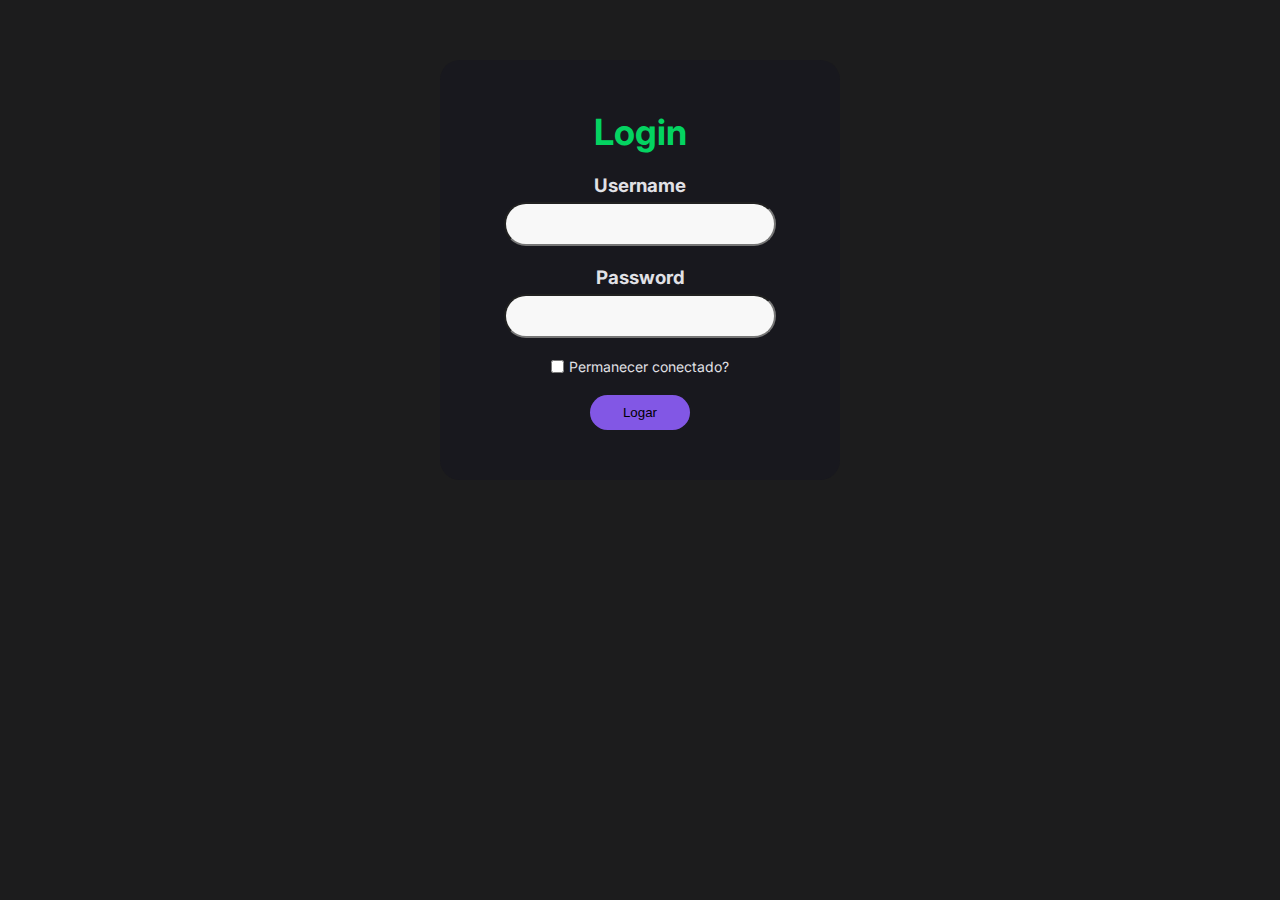
<file: Formulario de Login/index.html>
<html lang="pt-br">
  <head>
    <meta charset="UTF-8" />
    <meta http-equiv="X-UA-Compatible" content="IE=edge" />
    <meta name="viewport" content="width=device-width, initial-scale=1.0" />
    <title>Formulario de Login</title>

    <!-- Fonts -->
    <link rel="preconnect" href="https://fonts.googleapis.com" />
    <link rel="preconnect" href="https://fonts.gstatic.com" crossorigin />
    <link
      href="https://fonts.googleapis.com/css2?family=Inter:wght@400;700;900&display=swap"
      rel="stylesheet"
    />

    <!-- Styles CSS -->
    <link rel="stylesheet" href="./assets/css/styles.css" />
  </head>
  <body>
    <div class="container">
      <h1>Login</h1>
      <div>
        <h3>Username</h3>
        <input type="text" id="name" class="input" required />
      </div>

      <div>
        <h3>Password</h3>
        <input type="password" id="password" class="input" required />
      </div>

      <div class="checkbox-container">
        <input type="checkbox" id="checkbox" class="checkbox" />
        <p>Permanecer conectado?</p>
      </div>

      <div>
        <button>Logar</button>
      </div>
    </div>
  </body>
</html>
</file>
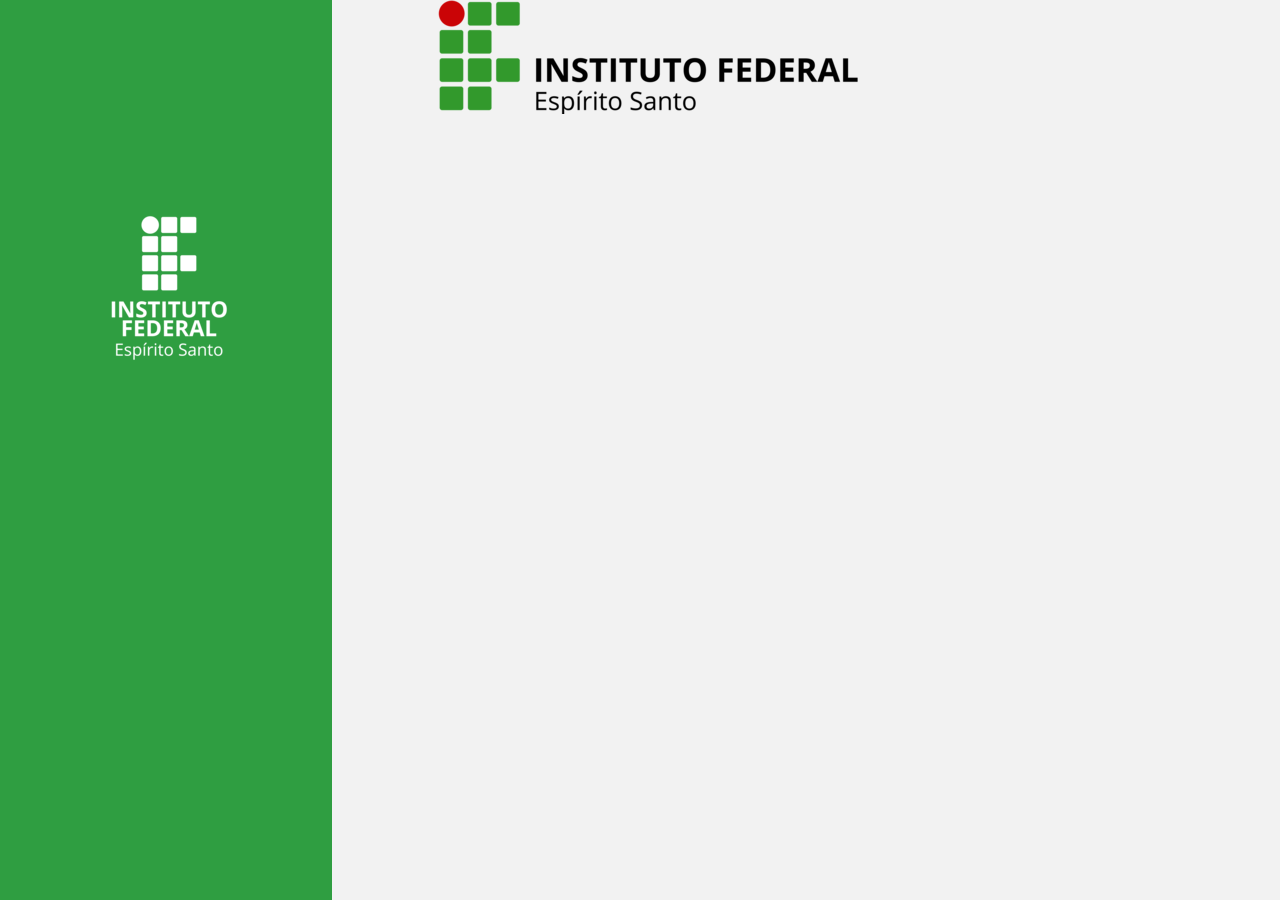
<file: Prova Front-end 2/index.html>
<!DOCTYPE html>
<html lang="en">
  <head>
    <meta charset="UTF-8" />
    <meta http-equiv="X-UA-Compatible" content="IE=edge" />
    <meta name="viewport" content="width=device-width, initial-scale=1.0" />
    <title>Document</title>
    <link
      rel="stylesheet"
      href="./assets/css/styles.css"
      type="text/css"
      media="screen"
    />
  </head>
  <body>
    <aside class="o-aside sidebar">
      <div>
      <img class="logo-white" src="./assets/image/logo-ifes-white.png" alt="">
      </div>
    </aside>

    <main class="o-main main">
      <img src="./assets/image/logo-ifes.png" alt="">
    </main>

  </body>
</html>
</file>
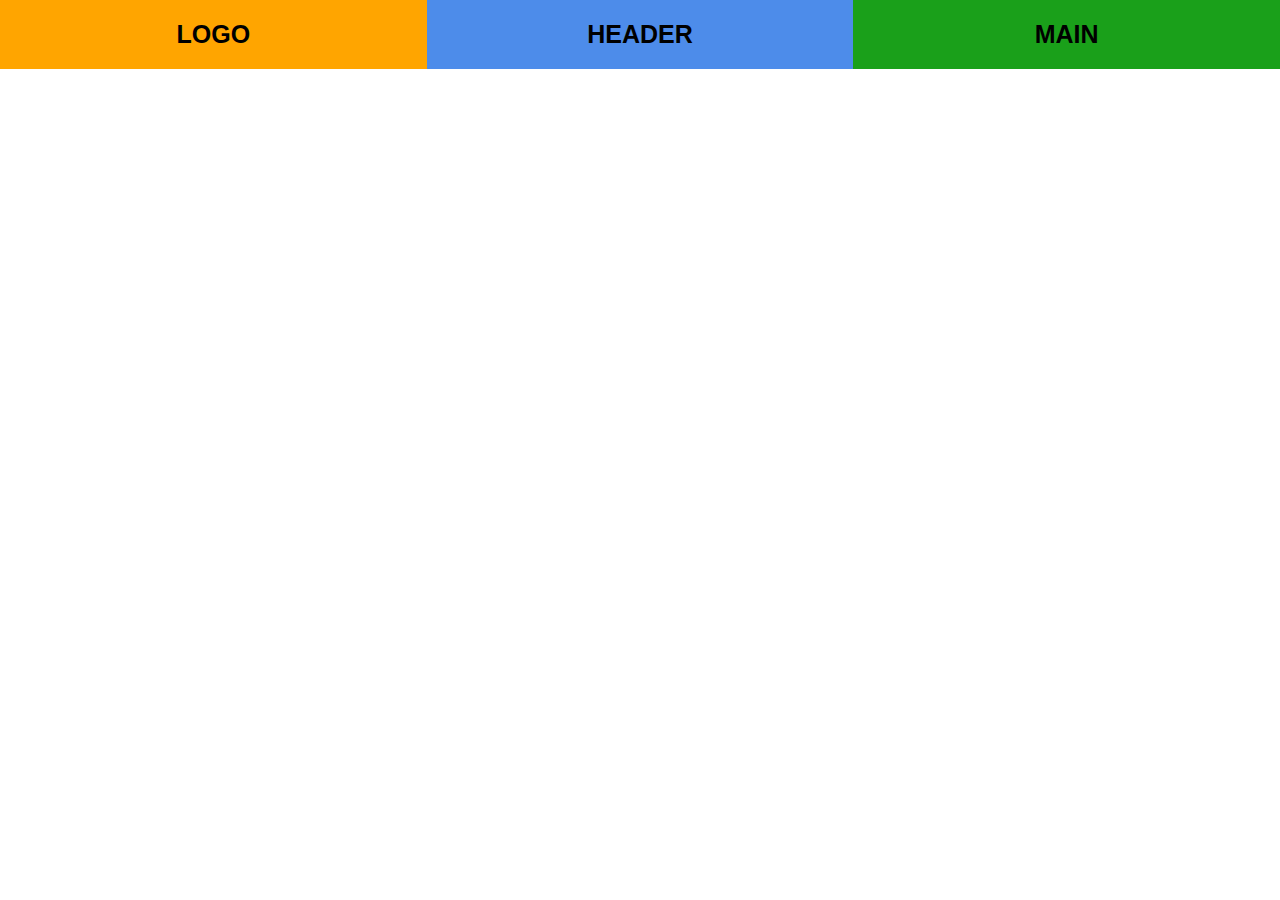
<file: Revisão Prova/grida.html>
<!DOCTYPE html>
<html lang="en">

<head>
  <meta charset="UTF-8">
  <meta http-equiv="X-UA-Compatible" content="IE=edge">
  <meta name="viewport" content="width=device-width, initial-scale=1.0">
  <title>GRID ATIVIDADE A</title>

  <link rel="stylesheet" href="./assets/css/grida.css" />

</head>

<body>
  <div class="container">
    <div class="logo">
      <p>logo</p>
    </div>
    
    <div class="header">
      <p>header</p>
    </div>

    <div class="main">
      <p>main</p>
    </div>
  </div>

</body>

</html>
</file>
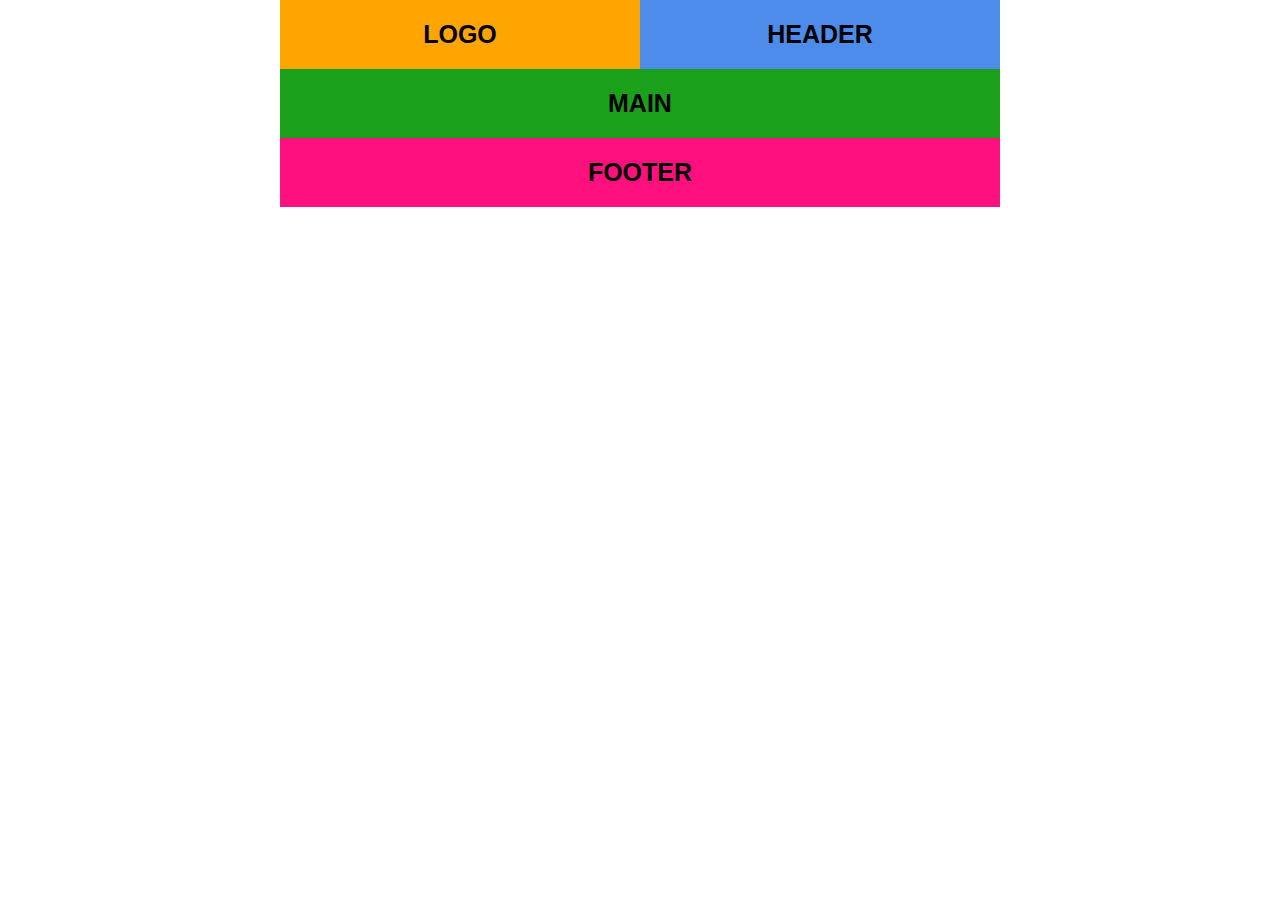
<file: Revisão Prova/gridb.html>
<!DOCTYPE html>
<html lang="en">
<head>
  <meta charset="UTF-8">
  <meta http-equiv="X-UA-Compatible" content="IE=edge">
  <meta name="viewport" content="width=device-width, initial-scale=1.0">

  <title>GRID ATIVIDADE B</title>

  <link rel="stylesheet" href="./assets/css/gridb.css" />

</head>
<body>
  <div class="head">
  <div class="column-2 logo">
    <p>logo</p>
    </div>
  <div class="column-2 header">
    <p>header</p>
    </div>
</div>

<div class="main">
  <p>main</p>
</div>


<div class="footer">
  <p>footer</p>
</div>
</body>
</html>
</file>
<file: Formulario de Login/assets/css/styles.css>
* {
  margin: 0;
  padding: 0;
  box-sizing: border-box;
}

:root {
  /* Cores */
  --text-color: #e1e1e6;
  --title-color: #04d361;
  --form-color: #a8a8a8;

  --body-bg-color: #1c1c1d;
  --bg-button-color: #8257e5;
  --bg-form-color: #18181e;
  --bg-input-color: #f8f8f8;

  font-size: 62.5%; /* 1 rem = 10px */
  --nav-height: 7.2rem;
}

html {
  /* chorme://flags/#shooth-scrolling */
  scroll-behavior: smooth;
}

html {
  width: 100%;
  height: 100%;
}

body {
  font-family: 'Inter', sans-serif;
  font-size: 1.6rem;

  text-align: center;

  overflow: overlay;

  background: var(--body-bg-color);
}

.container {
  text-align: center;
  width: min(40rem, 100%);
  margin: 60px auto;

  padding-top: 5rem;
  padding-bottom: 5rem;

  border-radius: 2rem;

  background-color: var(--bg-form-color);
}

h1 {
  font-size: 3.6rem;
  color: var(--title-color);
  margin-bottom: 2rem;
}

.input {
  padding: 1rem;

  font: inherit;
  background-color: var(--bg-input-color);

  margin-bottom: 2rem;
  margin-top: 0.5rem;

  border: nome;
  border-radius: 4rem;
}

h3 {
  color: var(--text-color);
}

.checkbox-container {
  width: auto;

  display: flex;
  justify-content: center;

  margin-bottom: 2rem;
}

p {
  margin-left: 0.5rem;
  color: var(--text-color);
  font-size: 1.4rem;
}

button {
  width: 25%;
  padding: 1rem;

  border: none;
  border-radius: 4rem;

  background-color: var(--bg-button-color);
}

button:hover {
  opacity: 0.8;
}
</file>
<file: Prova Front-end 2/assets/css/styles.css>
* {
  padding: 0;
  margin: 0;
  font-family: "Segoe UI", Roboto, Helvetica, Arial, sans-serif;
}

:root{
  --green: #2F9E41;
  --gray: #f2f2f2;
}


body {
  align-self: initial;
  display: grid;
  grid-gap: 1rem;
  grid-template-areas: "aside main";
  
  background-color: var(--gray);
}

a {
  text-decoration: none;
  color: #000;

  display: flex;
  flex-wrap: wrap;
  align-content: space-between;
}

a:hover {
  color: #090909;
}

ion-icon {
  font-size: 24px;
  margin-right: 24px;
}

p {
  font-size: 1.4rem;
  line-height: 1.8rem;
  margin-top: 63px;
}

.o-aside {
  grid-area: aside;
}

.o-main {
  grid-area: main;
}

.container {
  display: flex;
  flex-wrap: wrap;
  background-color: rgba(243, 241, 241, 0.721);
}

.sidebar {
  background: var(--green);

  position: absolute;
  top: 0px;
  bottom: 0px;
  left: 0px;
  display: inline-block;
  width: 332px;

}

.logo-white{
  margin: 213px auto auto 109px;
  text-align: left 

  width: 120px;
  height: 150px;
}

.main {
  display: flex;
  flex-direction: column;
  justify-content: center;
  align-items: center;
  width: 700px;
}
</file>
<file: Revisão Prova/assets/css/grida.css>
* { 
  margin: 0;
  padding: 0;
}

body {
  min-height: 100vh;
  margin: 0 auto;
}

p {
text-align: center;
text-transform: uppercase;

font-family: 'Segoe UI', Tahoma, Geneva, Verdana, sans-serif;
font-weight: 700;
}

.container{
background: #dcdcdc;
display: flex;
height: 100%;
}

.logo{
  background: orange;
  padding: 20px;
  font-size: 25px;
  flex-direction: column;
  width: 100%;
}

.header{
  background: rgb(77, 140, 234);
  padding: 20px;
  font-size: 25px;
  flex-direction: column;
  width: 100%;
}

.main{
  background: rgb(26, 160, 26);
  padding: 20px;
  font-size: 25px;
  flex-direction: column;
  width: 100%;
}
</file>
<file: Revisão Prova/assets/css/gridb.css>
* { 
  margin: 0;
  padding: 0;
  box-sizing: border-box;
}

body {
  min-height: 100vh;
  max-width: 720px;
  margin: 0 auto;
}

p {
text-align: center;
text-transform: uppercase;

font-family: 'Segoe UI', Tahoma, Geneva, Verdana, sans-serif;
font-weight: 700;
}

.container{
background: #dcdcdc;
height: 100vh;
width: 100vw;
}

.head {
  display: flex;
  flex-flow: row wrap
}

.logo{
  background: orange;
  padding: 20px;
  font-size: 25px;
  flex-direction: column;
}

.header{
  background: rgb(77, 140, 234);
  padding: 20px;
  font-size: 25px;
  flex-direction: column;
}

.main{
  background: rgb(26, 160, 26);
  padding: 20px;
  font-size: 25px;
  flex-direction: column;
}

.footer{
  background: rgb(255, 16, 127);
  padding: 20px;
  font-size: 25px;
  flex-direction: column;
}

.column-2 {
  flex: 2;
}
</file>
